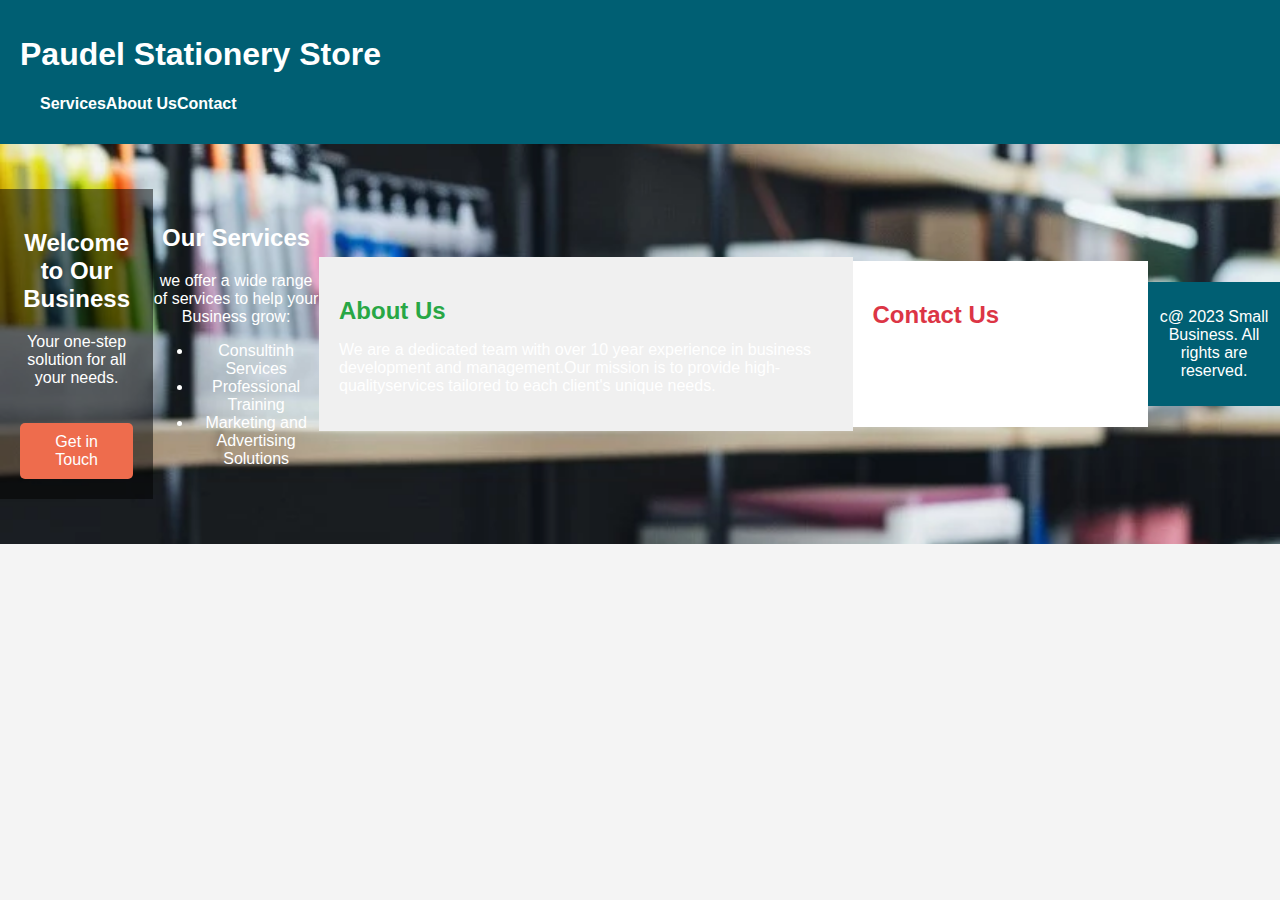
<file: index.html>
<!DOCTYPE html>
<html>
    <head>
        <title>Small Business Homepage</title>
        <link rel="stylesheet" href="style.css">
    </head>
    <body>
        <header>
        <div class="header-content">
            <h1>Paudel Stationery Store</h1>
            <nav>
                <ul>
                    <li><a href="#services">Services</a></li>
                    <li><a
                        href="#about">About Us</a></li>
                    <li><a
                         href="#contact">Contact</a></li>
                </ul>
            </nav>
        </div>
        </header>
        <section id="hero">
            <div class="hero-content">
                <h2>Welcome to Our Business</h2>
                <p>Your one-step solution for all your needs.</p>
                <a href="#contact"
                 class="hero-button">Get in 
                 Touch</a>
            </div>
            <section id="Services">
                <h2>Our Services</h2>
                <p>we offer a wide range of services to help your Business 
                    grow:</p>
                <ul>
                    <li>Consultinh 
                        Services</li>
                    <li>Professional 
                        Training</li>
                    <li>Marketing and 
                        Advertising Solutions</li>
                          <!-- More services can be listed here-->
                </ul>
            </section>
            <section id="about">
                <h2>About Us</h2>
                <p>We are a dedicated team
                     with over 10 year experience in
                      business development and 
                      management.Our mission is to 
                      provide high-qualityservices
                      tailored to each client's unique
                      needs.</p>
                    <!--More about the business-->
            </section>
            <section id="contact">
                <h2>Contact Us</h2>
                <p>Phone:9867410044</p>
                <p>Email:asmitapaudel223@gmail.com</p>
                <!--Additional contact details or a contact form-->
            </section>
            <footer>
                <p>c@ 2023 Small Business.
                    All rights are reserved.</p>
            </footer>
    </body>
</html>
</file>
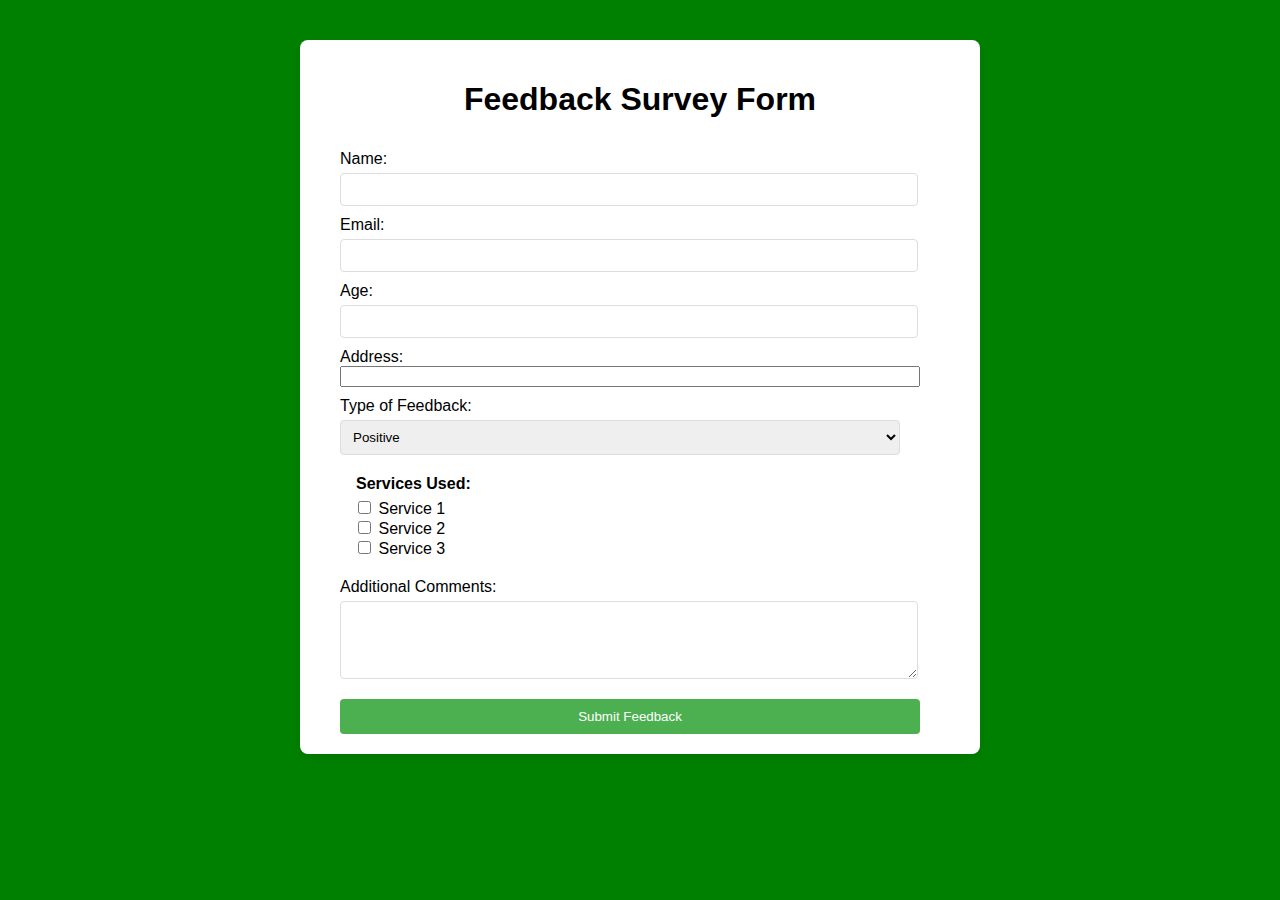
<file: index1.html>
<!DOCTYPE html>
<html>
<head>
    <title>Simple Survey Form</title>
    <link rel="stylesheet" href="style1.css">
</head>
<body>
    <main>
        <h1>Feedback Survey Form</h1>
        <form id="survey-form">
            <label for="name">Name:</label>
            <input type="text" id="name" name="name" required>

            <label for="email">Email:</label>
            <input type="email" id="email" name="email" required>

            <label for="age">Age:</label>
            <input type="number" id="age" name="age" min="1" max="150">
            <label for="address">Address:</label>
            <input type="address" id="address" name="address" required>

            <label for="feedback-type">Type of Feedback:</label>
            <select id="feedback-type" name="feedback-type">
                <option value="positive">Positive</option>
                <option value="negative">Negative</option>
                <option value="mixed of feelings">Mixed of feelings</option>
                <option value="suggestion">Suggestion</option>
            </select>

            <fieldset>
                <legend>Services Used:</legend>
                <input type="checkbox" id="service1" name="services" value="service1">
                <label for="service1">Service 1</label><br>
                <input type="checkbox" id="service2" name="services" value="service2">
                <label for="service2">Service 2</label><br>
                <input type="checkbox" id="service3" name="services" value="service3">
                <label for="service3">Service 3</label>
            </fieldset>

            <label for="comments">Additional Comments:</label>
            <textarea id="comments" name="comments" rows="4"></textarea>

            <button type="submit">Submit Feedback</button>
        </form>
    </main>
</body>
</html>
</file>
<file: style.css>
body {
    font-family: Arial, sans-serif;
    margin: 0;
    padding: 0;
    background-color: #f4f4f4;
    color: #333;
}
header {
    background-color: #005f73;
    color: white;
    padding: 15px 0;
}
.header content {
    max-width: 1200px;
    margin: 0 auto;
    display: flex;
    justify-content: space-between;
    align-items: center;

}
header h1 {
    margin-left: 20px;
}
nav ul {
    list-style: none;
    display: flex;
}
nav ul li {
    margin-right: 2opx;
}
nav ul li a {
    color: white;
    text-decoration: none;
    font-weight: bold;
}
#hero {
    background-image: url("small business.jpg");
    background-size: cover;
    background-position: center;
    height: 400px;
    display: flex;
    align-items: center;
    justify-content: center;
    text-align: center;
    color: white;
}
.hero-content {
    background-color: rgba(0,0,0,0.5);
    padding: 20px;
}
.hero-button {
    display: inline-block;
    margin-top: 20px;
    padding: 10px 20px;
    background-color: #ee6c4d;
    color: white;
    text-decoration: none;
    border-radius: 5px;
    transition: background-color 0.3s;
}
.hero-button:hover {
    background-color: #d64b2a;
}
footer {
    background-color: #005f73;
    color: white;
    text-align: center;
    padding: 10px 0;
}
#services {
    background-color: #fff;
    padding: 20px;
    text-align: left;
}
#services h2 {
    color: #007bff;
    margin-bottom: 15px;
}
#services ul {
    list-style-type: circle;
    margin-left: 20px;
}
#services li {
    margin-bottom: 10px;
}
#about {
    background-color: #f0f0f0;
    padding: 20px;
    text-align: left;
}
#about h2 {
    color: #28a745;
    margin-bottom: 15px;
}
#contact {
    background-color: #fff;
    padding: 20px;
    text-align: left;
}
#contact h2 {
    color: #dc3545;
    margin-bottom: 15px;
}
#contact p {
    margin-bottom: 10px;
}
#services li:hover,
#contact p:hover {
    color: #0056b3;
    cursor: pointer;
}
@media screen and (max-width:768px) {
    #services, #about, #contact {
        text-align: center;
    }
    #services ul {
        list-style-type: none;
        padding: 0;
    }
}
</file>
<file: style1.css>
body {
    font-family: Arial, sans-serif;
    margin: 0;
    padding: 0;
    background-color: green;
}

main {
    max-width: 600px;
    margin: 40px auto;
    padding: 20px 40px; /* Increased right padding */
    background-color: white;
    border-radius: 8px;
    box-shadow: 0 4px 8px rgba(0, 0, 0, 0.1);
}

main h1 {
    text-align: center;
}

form {
    display: flex;
    flex-direction: column;
    padding-right: 20px; /* Additional padding for the form */
}

label {
    margin-top: 10px;
}

input[type="text"],
input[type="email"],
input[type="number"],
select,
textarea {
    width: calc(100% - 20px); /* Adjust width to account for padding */
    padding: 8px;
    margin-top: 5px;
    border-radius: 4px;
    border: 1px solid #ddd;
}

button {
    margin-top: 20px;
    padding: 10px;
    background-color: #4CAF50;
    color: white;
    border: none;
    border-radius: 4px;
    cursor: pointer;
}

button:hover {
    background-color: #45a049;
}

fieldset {
    border: none;
    margin-top: 20px;
}

legend {
    font-weight: bold;
}
</file>
